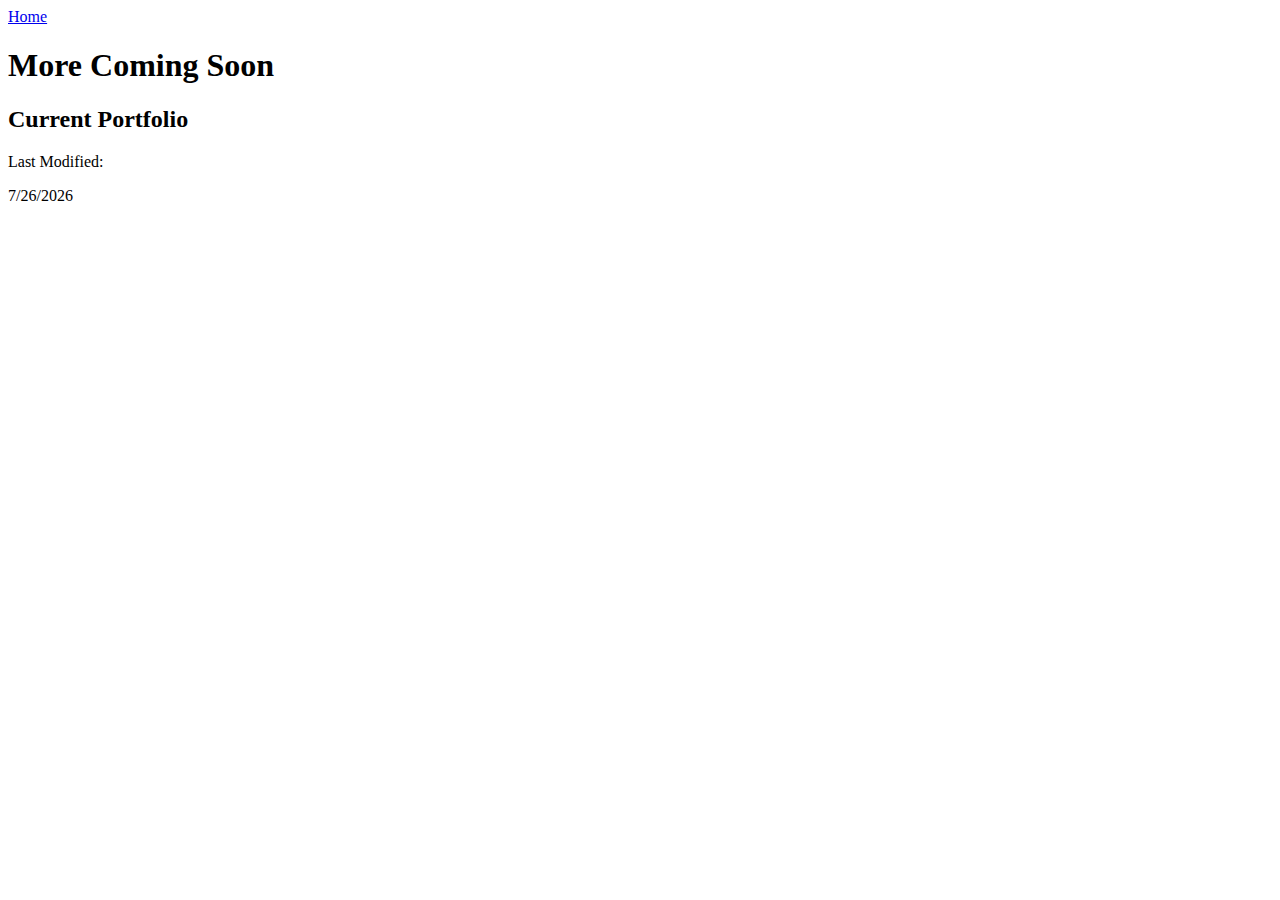
<file: index.html>
<!DOCTYPE html>
<html lang="en">
<head>
    <meta charset="UTF-8">
    <meta name="viewport" content="width=device-width, initial-scale=1.0">
    <!--Document information - tile x - description x - author x-->
    <title>Portfolio Home</title>
    <meta name="description" content="Portfolio Website for Kiara Ward">
    <meta name="author" content="Kiara Ward">
    <!--Social media display - title - type - image - url-->
    <!--favicon & fonts - headers - body - other-->
    <!--stylesheets - base - larger - normalize -->
    
</head>
<body>
    <header>
        <nav>
            <a href="index.html">Home</a>
        </nav>
    </header>
    <main>
        <div>
            <h1>More Coming Soon</h1>
        </div>
        <section>
            <h2>Current Portfolio</h2>
            <!-- projects get displayed programatically with JS-->
             <div id="gallery"></div>
        </section>
    </main>
    <footer>
        <!--name, year, stuff like that-->
        <p>Last Modified: </p>
        <span id="lastModified"></span>
    </footer>
</body>
<!--Scripts-->
<script src="scripts/modify.js"></script>
<!--JS script for gallery goes here-->
<!-- dashboard script-->
<script src="scripts/dashboard.js" defer></script>
</html>
</file>
